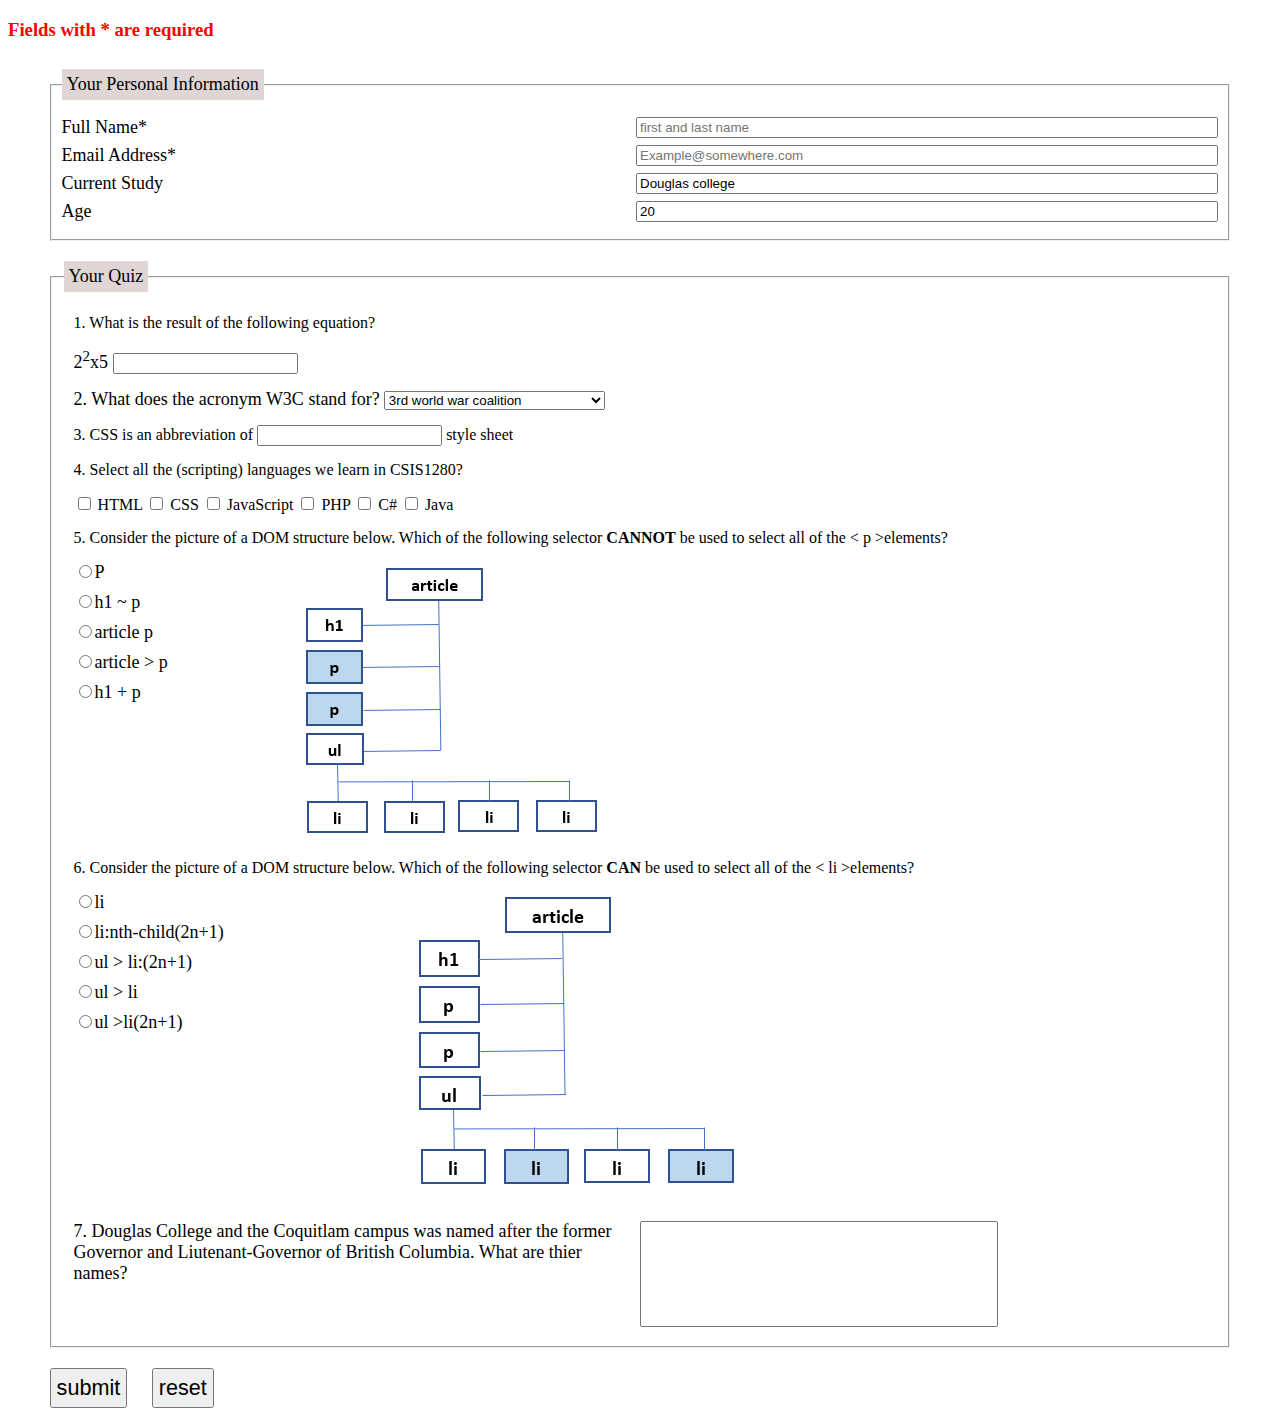
<file: index.html>
<!doctype html>
<html lang="en">
<head>
    <meta charset="utf-8" />
    <title>lab6-forms</title>
    <link rel = "stylesheet" href = "stylesheet/stylesheet.css">
</head>

<body>
    <header>
        <h3 style="color: red;">Fields with * are required</h3>
        <section class = "section1">
            <form id = "info" action="https://formspree.io/f/xnqwvydj" method="POST">
                <fieldset id = "personInfo">
                    <legend>Your Personal Information</legend>

                    <div class = "formRow">
                        <label for="studName">Full Name*</label>
                        <input name="studName" id="studName" type="text" placeholder="first and last name" required />   
                    </div>

                    <div class = "formRow">
                        <label for="studEmail">Email Address*</label>
                        <input name="studEmail" id="studEmail" type="email" placeholder="Example@somewhere.com" required />
                    </div>

                    <div class="formRow">
                        <label for="studStudy">Current Study</label>
                        <input name="studStudy" id="studStudy" type="text" value="Douglas college" />
                    </div>

                    <div class="formRow">
                        <label for="studAge">Age</label>
                        <input name="studAge" id="studAge" type="text" value="20"/>
                    </div>
                </fieldset>
            </form>
        </section>  
    </header>

    <section class = "section2">
        <form id = "Quiz" action="https://formspree.io/f/xnqwvydj" method="POST">
            <fieldset id = "Quiz">
                <legend>Your Quiz</legend>

                <div class = "Question1">
                    <p>1. What is the result of the following equation?</p>
                    <label for = "Q1">2<sup>2</sup>x5 </label>
                    <input name="Q1" id="Q1" type="text" />
                </div>

                <div class = "Question2">
                    <label for = "Q2">2. What does the acronym W3C stand for?</label>
                    <select name="Q2A" id="Q2">
                        <option value="choice1" selected>3rd world war coalition</option> 
                        <option value="choice2">World Wide WarCraft</option> 
                        <option value="choice3">World Wide Web Consortium</option>
                        <option value="choice4">World Wide Welcoming Committe</option>
                     </select>
                </div>

                <div class = "Question3">
                    <lable for = "Q3">3. CSS is an abbreviation of <input name = "Q3A" id = "Q3" type = "text"/> style sheet </lable>
                </div>

                <label class = "Question4" for = "Q4">4. Select all the (scripting) languages we learn in CSIS1280?</label>
                <div class = "Question4">               
                    <input name="HTML" id="Q4" value="yes" type="checkbox"/>
                    <lable for = "Q4">HTML</lable>
                    <input name="CSS" id="CSS" value="yes" type="checkbox"/>
                    <lable for = "Q4">CSS</lable>
                    <input name="JavaScript" id="JavaScript" value="yes" type="checkbox"/>
                    <lable for = "Q4">JavaScript</lable>
                    <input name="PHP" id="PHP" value="yes" type="checkbox"/>
                    <lable for = "Q4">PHP</lable>
                    <input name="C#" id="C#" value="yes" type="checkbox"/>
                    <lable for = "Q4">C#</lable>
                    <input name="Java" id="Java" value="yes" type="checkbox"/>
                    <lable for = "Q4">Java</lable>
                </div>

                <lable class = "Question5" for = "Q5">5. Consider the picture of a DOM structure below. Which of the following selector
                    <b>CANNOT</b> be used to select all of the < p >elements?
                </lable>
                <div class = "Question5">
                    <div class = "label5">
                        <label for="P"><input name="Q5" id="P" value="yes" type="radio" />P</label>
                        <label for="h1 ~ p"><input name="Q5" id="h1 ~ p" value="no" type="radio" />h1 ~ p</label>
                        <label for="article p"><input name="Q5" id="article p" value="no" type="radio" />article p</label> 
                        <label for="article"><input name="Q5" id="article" value="no" type="radio" />article > p</label>                    
                        <label for="h1 + p"><input name="Q5" id="h1 + p" value="no" type="radio" />h1 + p</label>
                    </div>
                    <div class ="img5">
                        <img src="images/q5.png"/>
                    </div>
                </div>

                <lable class = "Question6" for = "Question6">6. Consider the picture of a DOM structure below. Which of the following selector
                    <b>CAN</b> be used to select all of the < li >elements?
                </lable>
                <div class = "Question6">
                    <div class = "label6">
                        <label for="li"><input name="Q6" id="li" value="yes" type="radio" />li</label>
                        <label for="li:nth-child(2n+1)"><input name="Q6" id="li:nth-child(2n+1)" value="no" type="radio" />li:nth-child(2n+1)</label>
                        <label for="ul>li:(2n+1)"><input name="Q6" id="ul>li:(2n+1)" value="no" type="radio" />ul > li:(2n+1)</label>
                        <label for="ul>li"><input name="Q6" id="ul>li" value="no" type="radio" />ul > li</label>
                        <label for="ul >li(2n+1)"><input name="Q6" id="ul >li(2n+1)" value="no" type="radio" />ul >li(2n+1)</label>
                    </div>
                    <div class = "img6">
                        <img src="images/q6.png"/>
                    </div>
                </div>

                <div class = "Question7">
                    <div class = label7>
                        <lable for = "Question7">7. Douglas College and the Coquitlam campus was named after the
                            former Governor and Liutenant-Governor of British Columbia. What are thier names?
                        </lable>
                    </div>
                    <div class = "input7">
                        <input name = "Q7" id = "Q7" type ="text" >
                    </div>
                </div>
            </fieldset> 
        </form>
    </section>
    <footer>
        <div class = "buttons" id="buttons">
            <button type="submit" value="Send">submit</button>
            <button type="reset" value="reset">reset</button>
        </div> 
     </footer>
</body>
</html>
</file>
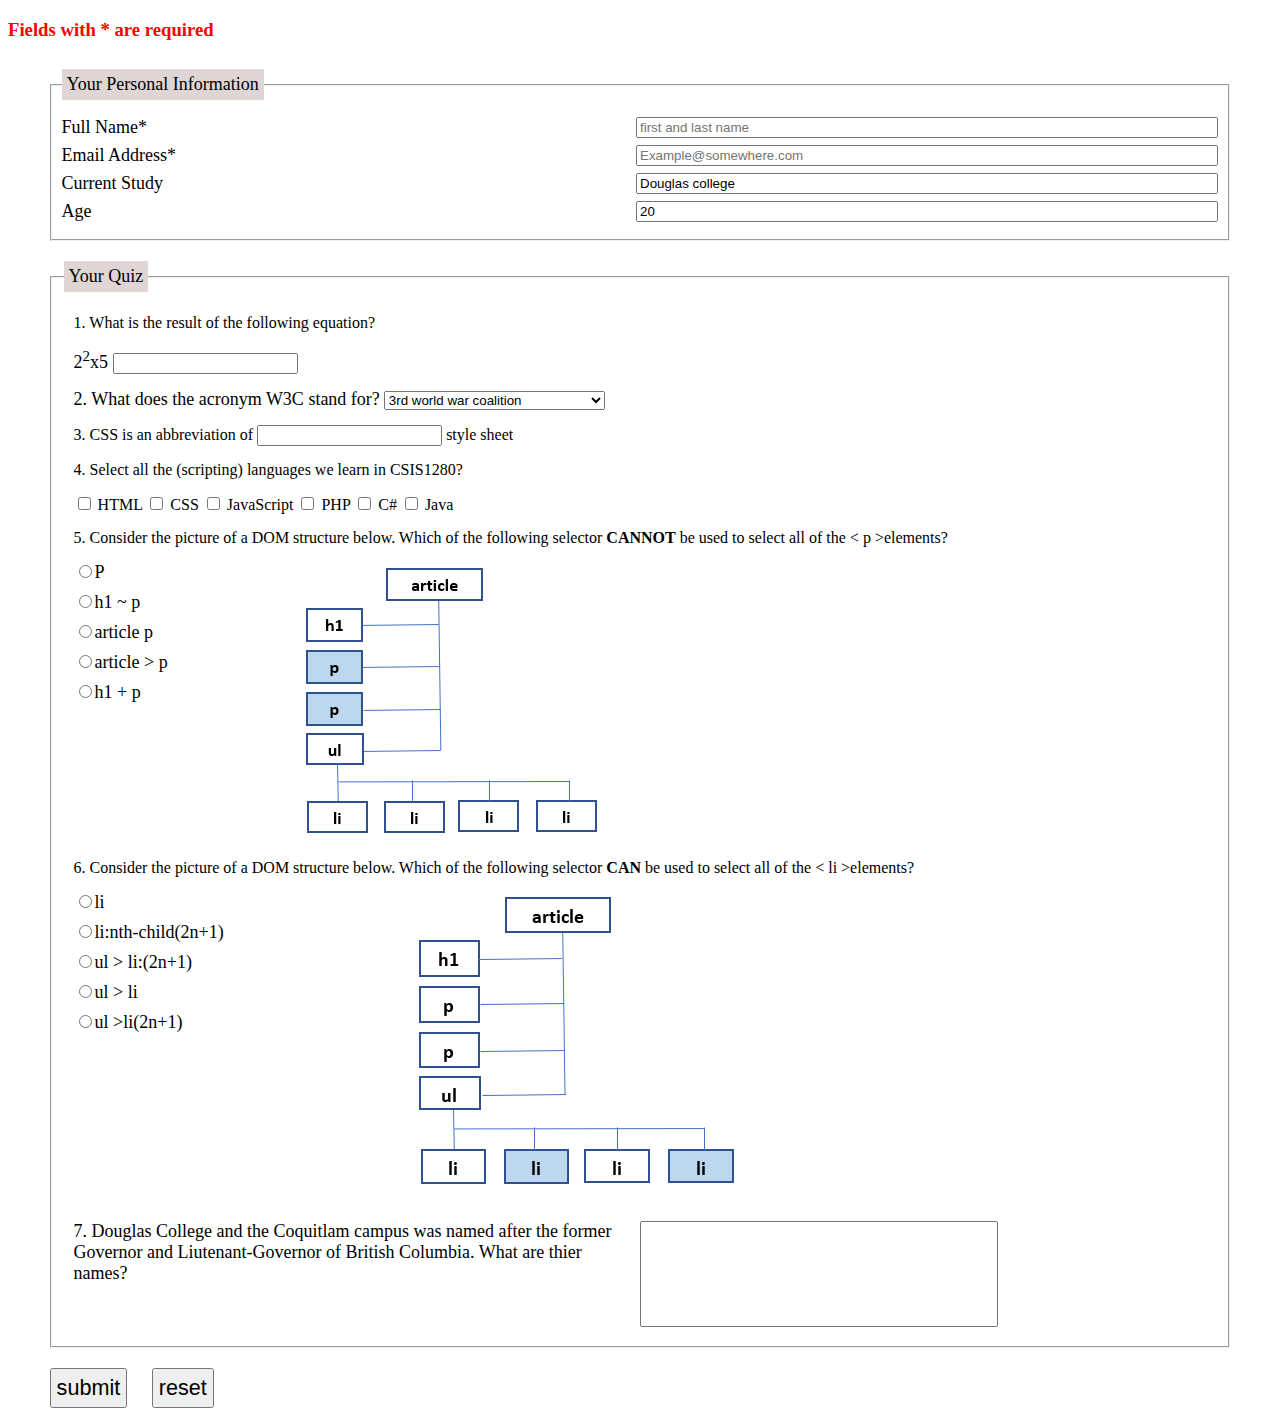
<file: Nguyen_300285950_lab6.html>
<!doctype html>
<html lang="en">
<head>
    <meta charset="utf-8" />
    <title>lab6-forms</title>
    <link rel = "stylesheet" href = "stylesheet/stylesheet.css">
</head>

<body>
    <header>
        <h3 style="color: red;">Fields with * are required</h3>
        <section class = "section1">
            <form id = "info" action="https://formspree.io/f/xnqwvydj" method="POST">
                <fieldset id = "personInfo">
                    <legend>Your Personal Information</legend>

                    <div class = "formRow">
                        <label for="studName">Full Name*</label>
                        <input name="studName" id="studName" type="text" placeholder="first and last name" required />   
                    </div>

                    <div class = "formRow">
                        <label for="studEmail">Email Address*</label>
                        <input name="studEmail" id="studEmail" type="email" placeholder="Example@somewhere.com" required />
                    </div>

                    <div class="formRow">
                        <label for="studStudy">Current Study</label>
                        <input name="studStudy" id="studStudy" type="text" value="Douglas college" />
                    </div>

                    <div class="formRow">
                        <label for="studAge">Age</label>
                        <input name="studAge" id="studAge" type="text" value="20"/>
                    </div>
                </fieldset>
            </form>
        </section>  
    </header>

    <section class = "section2">
        <form id = "Quiz" action="https://formspree.io/f/xnqwvydj" method="POST">
            <fieldset id = "Quiz">
                <legend>Your Quiz</legend>

                <div class = "Question1">
                    <p>1. What is the result of the following equation?</p>
                    <label for = "Q1">2<sup>2</sup>x5 </label>
                    <input name="Q1" id="Q1" type="text" />
                </div>

                <div class = "Question2">
                    <label for = "Q2">2. What does the acronym W3C stand for?</label>
                    <select name="Q2A" id="Q2">
                        <option value="choice1" selected>3rd world war coalition</option> 
                        <option value="choice2">World Wide WarCraft</option> 
                        <option value="choice3">World Wide Web Consortium</option>
                        <option value="choice4">World Wide Welcoming Committe</option>
                     </select>
                </div>

                <div class = "Question3">
                    <lable for = "Q3">3. CSS is an abbreviation of <input name = "Q3A" id = "Q3" type = "text"/> style sheet </lable>
                </div>

                <label class = "Question4" for = "Q4">4. Select all the (scripting) languages we learn in CSIS1280?</label>
                <div class = "Question4">               
                    <input name="HTML" id="Q4" value="yes" type="checkbox"/>
                    <lable for = "Q4">HTML</lable>
                    <input name="CSS" id="CSS" value="yes" type="checkbox"/>
                    <lable for = "Q4">CSS</lable>
                    <input name="JavaScript" id="JavaScript" value="yes" type="checkbox"/>
                    <lable for = "Q4">JavaScript</lable>
                    <input name="PHP" id="PHP" value="yes" type="checkbox"/>
                    <lable for = "Q4">PHP</lable>
                    <input name="C#" id="C#" value="yes" type="checkbox"/>
                    <lable for = "Q4">C#</lable>
                    <input name="Java" id="Java" value="yes" type="checkbox"/>
                    <lable for = "Q4">Java</lable>
                </div>

                <lable class = "Question5" for = "Q5">5. Consider the picture of a DOM structure below. Which of the following selector
                    <b>CANNOT</b> be used to select all of the < p >elements?
                </lable>
                <div class = "Question5">
                    <div class = "label5">
                        <label for="P"><input name="Q5" id="P" value="yes" type="radio" />P</label>
                        <label for="h1 ~ p"><input name="Q5" id="h1 ~ p" value="no" type="radio" />h1 ~ p</label>
                        <label for="article p"><input name="Q5" id="article p" value="no" type="radio" />article p</label> 
                        <label for="article"><input name="Q5" id="article" value="no" type="radio" />article > p</label>                    
                        <label for="h1 + p"><input name="Q5" id="h1 + p" value="no" type="radio" />h1 + p</label>
                    </div>
                    <div class ="img5">
                        <img src="images/q5.png"/>
                    </div>
                </div>

                <lable class = "Question6" for = "Question6">6. Consider the picture of a DOM structure below. Which of the following selector
                    <b>CAN</b> be used to select all of the < li >elements?
                </lable>
                <div class = "Question6">
                    <div class = "label6">
                        <label for="li"><input name="Q6" id="li" value="yes" type="radio" />li</label>
                        <label for="li:nth-child(2n+1)"><input name="Q6" id="li:nth-child(2n+1)" value="no" type="radio" />li:nth-child(2n+1)</label>
                        <label for="ul>li:(2n+1)"><input name="Q6" id="ul>li:(2n+1)" value="no" type="radio" />ul > li:(2n+1)</label>
                        <label for="ul>li"><input name="Q6" id="ul>li" value="no" type="radio" />ul > li</label>
                        <label for="ul >li(2n+1)"><input name="Q6" id="ul >li(2n+1)" value="no" type="radio" />ul >li(2n+1)</label>
                    </div>
                    <div class = "img6">
                        <img src="images/q6.png"/>
                    </div>
                </div>

                <div class = "Question7">
                    <div class = label7>
                        <lable for = "Question7">7. Douglas College and the Coquitlam campus was named after the
                            former Governor and Liutenant-Governor of British Columbia. What are thier names?
                        </lable>
                    </div>
                    <div class = "input7">
                        <input name = "Q7" id = "Q7" type ="text" >
                    </div>
                </div>
            </fieldset> 
        </form>
    </section>
    <footer>
        <div class = "buttons" id="buttons">
            <button type="submit" value="Send">submit</button>
            <button type="reset" value="reset">reset</button>
        </div> 
     </footer>
</body>
</html>
</file>
<file: stylesheet/stylesheet.css>
/* first box */
form#info{
    display: flex;
    flex-flow: row wrap;
    width: 95%;
    margin: auto;
}

form#info > fieldset{
   flex: 1 1 300px; 
   padding: 10px; 
   margin: 10px; 
   
}

fieldset.div{
    padding: 10px;
    margin: 10px;
}

div.formRow {
    display: flex;
    flex-flow: row wrap;
    margin: 7px 0px;
 }
 
 div.formRow > * {
    flex: 1 1 150px;
 }

 div > label{
     font-size: large;
 }

 legend{
    background-color: rgb(223, 213, 213);
    font-size: large;
    padding: 5px;
 }

 /* second box */

form#Quiz{
    display: flex;
    flex-flow: row wrap;
    width: 95%;
    margin: auto;
}

form#Quiz > fieldset{
    flex: 1 1 300px; 
    margin: 10px; 
    
 }

.Question1 {
    margin: 15px 10px 15px 10px;
}

.Question2{
    margin: 15px 10px 15px 10px;
}

.Question3{
    margin: 15px 10px 15px 10px;
}

.Question4{
    margin: 15px 10px 15px 10px;
}

.Question5{
    margin: 15px 10px 15px 10px;
}
.Question5 > img{
    display: flex;
    flex-direction: row;
    width: 50%;
}

.label5{
    display: flex;
    flex-direction: column;
    float: left;
    font-size: large;
    width: 20%;
}
.label5 > label{
    padding: 0px;
    height: 30px;
}
.Question6{
    margin: 15px 10px 15px 10px;
}
.Question6 > img{
    display: flex;
    flex-direction: row;
    width: 50%;
}


.label6{
    display: flex;
    flex-direction: column;
    float: left;
    font-size: large;
    width: 30%;
}
.label6 > label{
    padding: 0px;
    height: 30px;
}

.Question7{
    margin: 15px 10px 15px 10px;
    float: left;
    font-size: large;
}
.input7{
    float: left;
    width: 350px;
    height: 100px;
}
.input7>input{
    width: 100%;
    height: 100%;
}
.label7{
    float: left;
    width: 50%;
}

div#buttons{
    width: 95%;
    margin: auto;
    font-size: large;
}

button {
    font-size: 1.2em;
    padding: 5px;
    margin: 10px;
 }

input#studName:focus:valid,
input#studEmail:focus:valid{
   background: rgb(157, 250, 157) url("../images/rb_valid.png") right no-repeat;
}

input#studName:focus:invalid,
input#studEmail:focus:invalid{
   background: rgb(252, 149, 149) url("../images/rb_invalid.png") right no-repeat;
}
</file>
